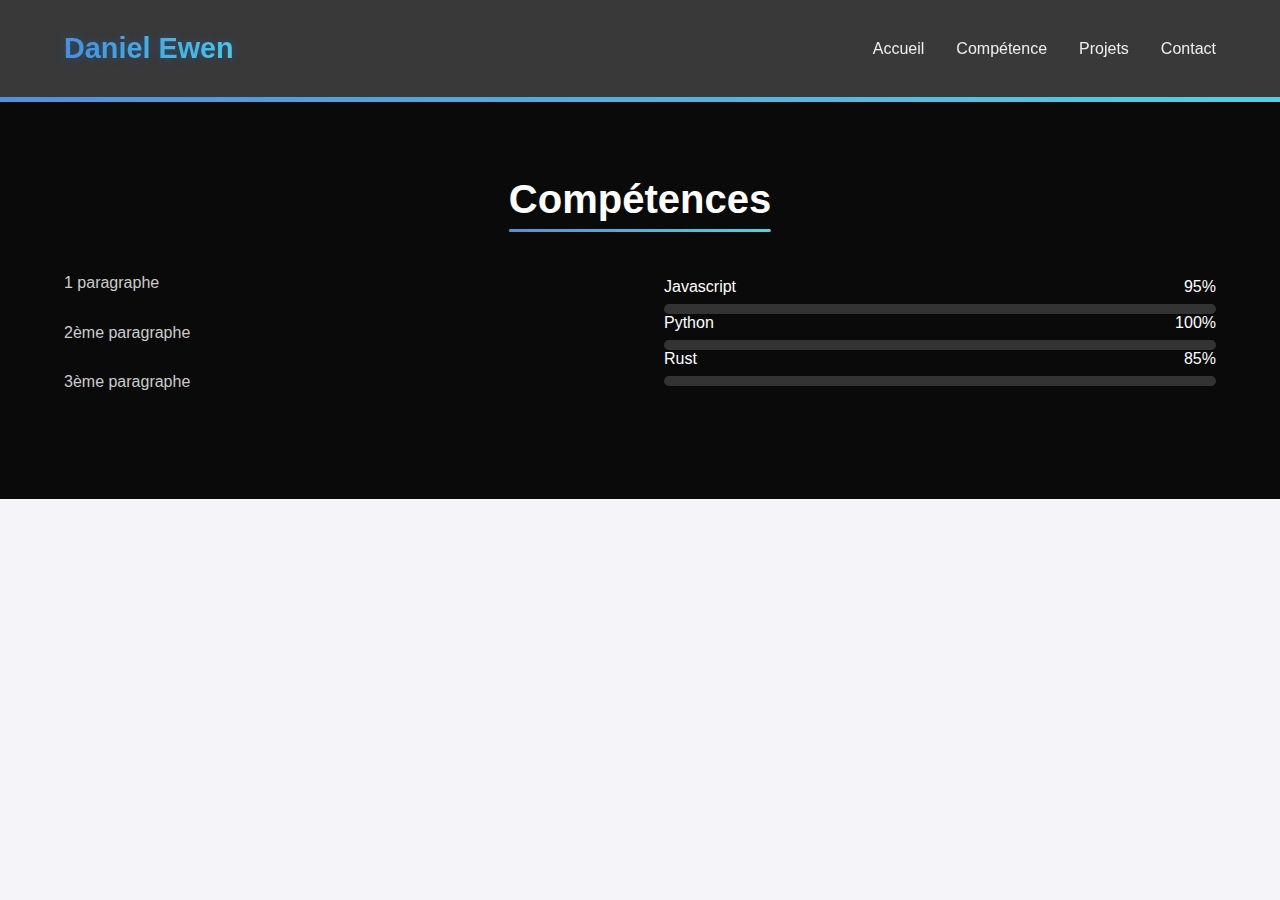
<file: competence.html>
<!DOCTYPE html>
<html lang="fr">
  <head>
    <meta charset="UTF-8" />
    <meta name="viewport" content="width=device-width,initial-scale=1.0" />
    <title>Daniel Ewen portfolio</title>

    <!--lien avec les différentes images-->
    <link
      rel="stylesheet"
      href="https://cdnjs.cloudflare.com/ajax/libs/font-awesome/6.4.0/css/all.min.css"
    />
    <link rel="stylesheet" href="style.css" />
  </head>

  <body>
    <nav>
      <div class="logo">Daniel<span> Ewen</span></div>
      <div class="nav-links">
        <a href="index.html">Accueil</a>
        <a href="competence.html">Compétence</a>
        <a href="projet.html">Projets</a>
        <a href="#contact">Contact</a>
      </div>
    </nav>
    <section class="competence" id="competence">
      <h2 class="section-title">Compétences</h2>
      <div class="competence-content">
        <div class="competence-text">
          <p>1 paragraphe</p>
          <p>2ème paragraphe</p>
          <p>3ème paragraphe</p>
        </div>
        <div class="skills">
          <div class="skill-item">
            <div class="skill-name">
              <span>Javascript</span>
              <span>95%</span>
            </div>
            <div class="skill-bar">
              <div class="skill-progress" style="width: 95%;">

              </div>
            </div>
             <div class="skill-item">
            <div class="skill-name">
              <span>Python</span>
              <span>100%</span>
            </div>
            <div class="skill-bar">
              <div class="skill-progress" style="width: 100%;">

              </div>
            </div>
             <div class="skill-item">
            <div class="skill-name">
              <span>Rust</span>
              <span>85%</span>
            </div>
            <div class="skill-bar">
              <div class="skill-progress" style="width: 85%;">

              </div>
            </div>


           
          </div>
        </div>
      </div>
    </section>

  </body>
</html>
</file>
<file: style.css>
:root {
  --neon-blue: #5390d9;
  --neon-pink: #56cfe1;
  --neon-purple: #72efdd;
  --neon-green: #80ffdb;
  --dark-bg: #010101;
  --darker-bg: #0a0a0a;
  --text-color: #eee;
}
* {
  margin: 0;
  padding: 0;
  box-sizing: border-box;
  font-family: "Segoe UI", Tahoma, Geneva, Verdana, sans-serif;
}
body {
  background-color: var(--dark-bg);

  color: var(--text-color);
  overflow-x: hidden;
}
nav {
  display: flex;
  justify-content: space-between;
  position : sticky;
  align-items: center;
  padding: 2rem 5%;
  width: 100%;
  z-index: 100;
  background-color: rgba(10, 10, 10, 0.8);
  backdrop-filter: blur(10px);
}
.logo {
  font-size: 1.8rem;
  font-weight: 700;
  background: linear-gradient(90deg, var(--neon-blue), var(--neon-pink));
  -webkit-background-clip: text;
  background-clip: text;
  color: transparent;
  text-shadow: 0 0 10px rgba(0, 136, 255, 0.3);
}
.nav-center {
  height: 75px;
  width: auto;

  /* On enlève l’effet “image” */
  background: none;

  border-radius: 0;
  transform: rotate(90deg);

  justify-content: center;
  align-items: center;
  display: flex;

  /* Couleur & glow identiques au texte */
  filter: brightness(1.2) contrast(1.1) saturate(1.1)
    drop-shadow(0 0 6px var(--neon-blue)) drop-shadow(0 0 10px var(--neon-pink));

  opacity: 1;
}
.nav-center:hover {
  filter: brightness(1.35) drop-shadow(0 0 10px var(--neon-blue))
    drop-shadow(0 0 18px var(--neon-pink));
}
.logo-enib {
  height: clamp(300px, 12vw, 300px); /* ← PLUS GRAND */
  width: auto;
}

.nav-links {
  display: flex;
  gap: 2rem;
}
.nav-links a {
  color: var(--text-color);
  text-decoration: none;
  font-weight: 500;
  position: relative;
  transition: all 0.3s ease;
}
.nav-links a:hover {
  color: var(--neon-blue);
}
.nav-links a::after {
  content: "";
  position: absolute;
  bottom: -5px;
  left: 0;
  width: 0;
  height: 2px;
  background: linear-gradient(90deg, var(--neon-blue), var(--neon-pink));
  transition: width 0.3s ease;
}
.nav-links a:hover::after {
  width: 100%;
}
/*section pour moi et ma description*/
.presentation {
  display: flex;
  justify-content: space-between;
  align-items: center;
  min-height: 100vh;
  padding: 0 5%;
  padding-top: 80px;
}
.presentation-content {
  max-width: 600px;
  z-index: 2;
}
.presentation h1 {
  font-size: 3.5rem;
  margin-bottom: 1.5rem;
  line-height: 1.2;
}
.presentation h1 span {
  background: linear-gradient(
    90deg,
    var(--neon-blue),
    var(--neon-pink),
    var(--neon-purple)
  );
  -webkit-background-clip: text;
  background-clip: text;
  color: transparent;
  animation: gradientShift 5s ease infinite;
  background-size: 200% 200%;
}
.presentation p {
  font-size: 1.2rem;
  margin-bottom: 2rem;
  line-height: 1.6;
  color: #ccc;
}
.cta-button {
  display: inline-block;
  padding: 0.8rem 2rem;
  background: linear-gradient(
    90deg,
    var(--neon-blue),
    var(--neon-pink),
    var(--neon-purple)
  );
  color: white;
  border: none;
  border-radius: 30px;
  font-weight: 600;
  text-decoration: none;
  cursor: pointer;
  transition: all 0.3s ease;
  box-shadow: 0 0 15px rgba(0, 136, 255, 0.5);
  position: relative;
  overflow: hidden;
}
.cta-button:hover {
  transform: translateY(-3px);
  box-shadow: 0 0 25px rgba(0, 136, 255, 0.8);
}
.cta-button:before {
  content: "";
  position: absolute;
  top: 0;
  left: -100%;
  width: 100%;
  height: 100%;
  background: linear-gradient(
    90deg,
    transparent,
    rgba(255, 255, 255, 0.2),
    transparent
  );
  transition: 0.5s;
}
.cta-button:hover::before {
  left: 100%;
}
/*photo de profil*/
.profile-container {
  position: relative;
  width: 400px;
  height: 400px;
  display: flex;
  justify-content: center;
  align-items: center;
}
.profile-pic {
  width: 300px;
  height: 300px;
  border-radius: 50%;
  object-fit: cover;
  border: 5px solid transparent;
  box-shadow:
    0 0 20px var(--neon-blue),
    0 0 40px var(--neon-purple),
    0 0 60px var(--neon-pink);
  animation:
    glow 4s ease-in-out infinite alternate,
    float 6s ease-in-out infinite;
  z-index: 1;
}
.profile-border {
  position: absolute;
  width: 320px;
  height: 320px;
  border-radius: 50%;
  border: 2px dashed var(--neon-green);
}
.profile-border:before {
  content: "";
  position: absolute;
  top: -10px;
  left: -10px;
  right: -10px;
  bottom: -10px;
  border-radius: 50%;
  border: 2px dashed var(--neon-blue);
  animation: spin 15s linear infinite reverse;
}
.langage-icons {
  position: absolute;
  width: 100%;
  height: 100%;
  animation: spin 30s linear infinite;
}
.langage-icon {
  position: absolute;
  font-size: 1.5rem;
  color: var(--neon-green);
  filter: drop-shadow(0 0 5px var(--neon-green));
}
/*animation*/
@keyframes gradientShift {
  0% {
    background-position: 0% 50%;
  }
  50% {
    background-position: 100% 50%;
  }
  100% {
    background-position: 0% 50%;
  }
}
@keyframes glow {
  0% {
    box-shadow:
      0 0 20px var(--neon-blue),
      0 0 40px var(--neon-purple),
      0 0 60px var(--neon-pink);
  }
  100% {
    box-shadow:
      0 0 30px var(--neon-pink),
      0 0 60px var(--neon-purple),
      0 0 90px var(--neon-blue);
  }
}
@keyframes float {
  0% {
    transform: translateY(0);
  }
  50% {
    transform: translateY(-10px);
  }
  100% {
    transform: translateY(0);
  }
}
@keyframes spin {
  0% {
    transform: rotate(0deg);
  }
  100% {
    transform: rotate(360deg);
  }
}
/*section compétence*/

.competence {
  padding: 5rem 5%;
  background-color: var(--darker-bg);
  position: relative;
}
.competence::before {
  content: "";
  position: absolute;
  top: 0;
  left: 0;
  width: 100%;
  height: 5px;
  background: linear-gradient(90deg, var(--neon-blue), var(--neon-pink));
}
.section-title {
  font-size: 2.5rem;
  margin-bottom: 3rem;
  text-align: center;
  position: relative;
  display: inline-block;
  left: 50%;
  transform: translateX(-50%);
}
.section-title::after {
  content: "";
  position: absolute;
  bottom: -10px;
  left: 0;
  width: 100%;
  height: 3px;
  background: linear-gradient(90deg, var(--neon-blue), var(--neon-pink));
  border-radius: 3px;
}
.competence-content {
  display: flex;
  gap: 3rem;
  align-items: center;
}
.competence-text {
  flex: 1;
}

.competence-text p {
  margin-bottom: 1.5rem;
  line-height: 1.6;
  color: #ccc;
}
.skills {
  flex: 1;
}
.skill-item {
  margin-bottom: 1.5rem;
}
.skill-name {
  display: flex;
  justify-content: space-between;
  margin-bottom: 0.5rem;
}
.skill-bar {
  height: 10px;
  background-color: #333;
  border-radius: 5px;
  overflow: hidden;
}
.skill-progress1 {
  height: 100%;
  border-radius: 5px;
  background: linear-gradient(90deg, var(--neon-blue), var(--neon-pink));
  animation: fillBar1 2s ease-out forwards;
}
.skill-progress2 {
  height: 100%;
  border-radius: 5px;
  background: linear-gradient(90deg, var(--neon-blue), var(--neon-pink));
  animation: fillBar2 2s ease-out forwards;
}
.skill-progress3 {
  height: 100%;
  border-radius: 5px;
  background: linear-gradient(90deg, var(--neon-blue), var(--neon-pink));
  animation: fillBar3 2s ease-out forwards;
}
.skill-progress4 {
  height: 100%;
  border-radius: 5px;
  background: linear-gradient(90deg, var(--neon-blue), var(--neon-pink));
  animation: fillBar4 2s ease-out forwards;
}
.projets {
  padding: 5rem 5%;
  position: relative;
}
.projets-grid {
  display: grid;
  grid-template-columns: repeat(auto-fit, minmax(300px, 1fr));

  gap: 2rem;

  margin-top: 2rem;
}
.projet-card {
  background-color: var(--darker-bg);
  border-radius: 10px;
  overflow: hidden;
  transition: transform 0.3s ease;
  position: relative;
  border: 1px solid #333;
  filter: grayscale(100%);
  transition: filter 0.4s ease;
}
.projet-card:hover {
  transform: translateY(-10px);
  box-shadow: 0 10px 20px rgba(0, 136, 255, 0.2);
  border: 1px solid var(--neon-blue);
  filter: grayscale(0%);
}
.projet-img {
  width: 100%;
  height: 200px;
  object-fit: cover;
}
.projet-info {
  padding: 1.5rem;
}
.projet-title {
  font-size: 1.3rem;
  margin-bottom: 0.5rem;
  color: var(--neon-blue);
}
.projet-description {
  color: #ccc;
  margin-bottom: 1rem;
  line-height: 1.5;
}
.projet-tech {
  display: flex;
  flex-wrap: wrap;
  gap: 0.5rem;
  margin-bottom: 1rem;
}
.tech-tag {
  background-color: rgba(0, 136, 255, 0.2);
  color: var(--neon-blue);
  padding: 0.3rem 0.8rem;
  border-radius: 20px;
  font-size: 0.8rem;
}
.projet-links {
  display: flex;
  gap: 1rem;
}
.projet-link {
  color: white;
  text-decoration: none;
  font-size: 0.9rem;
  display: flex;
  align-items: center;
  gap: 0.3rem;
  transition: color 0.3s ease;
}
.projet-link:hover {
  color: var(--neon-pink);
}
.contact {
  padding: 5rem 5%;
  background-color: transparent;
  position: relative;
}
.contact-form {
  max-width: 600px;
  margin: 0 auto;
  display: grid;
  gap: 1.5rem;
}
.form-group {
  display: flex;
  flex-direction: column;
  gap: 0.5rem;
}
.form-label {
  font-weight: 500;
}
.form-input,
.form-textarea {
  padding: 0.8rem 1rem;
  background-color: #222;
  border: 1px solid #333;
  color: white;
  font-size: 1rem;
  transition: all 0.3s ease;
}
.form-input:focus,
.form-textarea:focus {
  outline: none;
  border-color: var(--neon-blue);
  box-shadow: 0 0 10px rgba(0, 136, 255, 0.3);
}
.form-textarea {
  min-height: 150px;
  resize: vertical;
}
.submit-btn {
  background: linear-gradient(90deg, var(--neon-blue), var(--neon-pink));
  background-color: var(--neon-pink);

  color: white;
  border: none;
  padding: 1rem;
  border-radius: 5px;
  font-weight: 600;
  cursor: pointer;
  transition: all 0.3s ease;
  box-shadow: 0 0 15px rgba(0, 136, 255, 0.3);
}
.submit-btn:hover {
  transform: translateY(-3px);
  box-shadow: 0 0 25px rgba(0, 136, 255, 0.5);
}
footer {
  text-align: center;
  padding: 2rem;
  background-color: #0a0a0a;
  position: relative;
}
.social-links {
  display: flex;
  justify-content: center;
  gap: 1.5rem;
  margin-bottom: 1.5rem;
}
.social-link {
  color: #ccc;
  font-size: 1.5rem;
  transition: all 0.3s ease;
}
.social-link:hover {
  color: var(--neon-blue);
  transform: translateY(-3px);
}
.copyright {
  color: #666;
  font-size: 0.9rem;
}

@keyframes fillBar1 {
  from {
    width: 0;
  }
  to {
    width: 95%;
  }
}
@keyframes fillBar2 {
  from {
    width: 0;
  }
  to {
    width: 100%;
  }
}
@keyframes fillBar3 {
  from {
    width: 0;
  }
  to {
    width: 85%;
  }
}
@keyframes fillBar4 {
  from {
    width: 0;
  }
  to {
    width: 20%;
  }
}

html {
  scroll-behavior: smooth;
}

@media (max-width: 992px) {
  .presentation {
    flex-direction: column;
    text-align: center;
    padding-top: 120px;
  }
  .presentation-content {
    margin-bottom: 3rem;
  }
  .competence-content {
    flex-direction: column;
  }
}
@media (max-width: 768px) {
  nav {
    padding: 0.6rem 4%;
    height: 120px;
  }

  .nav-links {
    display: none;
  }
  .presentation h1 {
    font-size: 2.5rem;
  }
  .logo {
    font-size: 1.2rem;
  }

  .logo-enib img {
    height: 36px;
  }
  .profile-container {
    width: 300px;
    height: 300px;
  }
  .profile-pic {
    width: 250px;
    height: 250px;
  }
  .profile-border {
    width: 270px;
    height: 270px;
  }
}
/*scrollbar*/
::-webkit-scrollbar {
  width: 10px;
}
::-webkit-scrollbar-track {
  background: var(--darker-bg);
}
::-webkit-scrollbar-thumb {
  background: var(--neon-purple);
  border-radius: 5px;
}
::-webkit-scrollbar-thumb:hover {
  background: var(--neon-pink);
}

/* Fond animé futuriste */
#particles-js {
  position: fixed;
  width: 100%;
  height: 100%;
  background: radial-gradient(circle at center, #060b22, #020414);
  z-index: -1;
  top: 0;
  left: 0;
}

body {
  position: relative;
  z-index: 1;
  color: #fff;
  background: transparent;
}

* {
  margin: 0;
  padding: 0;
  box-sizing: border-box;
}

body {
  font-family: Arial, sans-serif;
  background-color: #f4f4f9;
  overflow-x: hidden;
}

#particles-js {
  position: fixed;
  top: 0;
  left: 0;
  width: 100%;
  height: 100%;
  z-index: -1;
}

* {
  margin: 0;
  padding: 0;
  box-sizing: border-box;
}

body {
  font-family: Arial, sans-serif;
  background-color: #f4f4f9;
  overflow-x: hidden;
}

#particles-js {
  position: fixed;
  top: 0;
  left: 0;
  width: 100%;
  height: 100%;
  z-index: -1;
}

* {
  margin: 0;
  padding: 0;
  box-sizing: border-box;
}

body {
  font-family: Arial, sans-serif;
  background-color: #f4f4f9;
  overflow-x: hidden;
}

.form-status {
  margin-top: 1rem;
  font-weight: 600;
  opacity: 0;
  transition: opacity 0.3s ease;
}

.form-status.success {
  color: #2e7d32;
  opacity: 1;
}

.form-status.error {
  color: #c62828;
  opacity: 1;
}

.press-section {
  padding: 80px 10%;
  background: var(--darker-bg);
  color: #e5e7eb;
}

.press-intro {
  text-align: center;
  max-width: 700px;
  margin: 0 auto 50px;
  font-size: 20px;
  color: var(--text-color);
}

.press-grid {
  display: grid;
  grid-template-columns: repeat(auto-fit, minmax(280px, 1fr));
  gap: 30px;
  margin-bottom: 60px;
}

.press-card {
  background: var(--darker-bg);
  border-radius: 14px;
  overflow: hidden;
  box-shadow: 0 20px 30px rgba(0, 136, 255, 0.2);
  text-decoration: none;
  color: inherit;
  border-color: var(--neon-blue);
  transition:
    transform 0.3s ease,
    box-shadow 0.3s ease;
}

.press-card:hover {
  transform: translateY(-10px);
  box-shadow: 0 10px 20px rgba(0, 136, 255, 0.2);
  border: 1px solid var(--neon-blue);
  filter: grayscale(0%);
}

.press-card img {
  width: 100%;
  height: 260px;
  object-fit: cover;
}
.press-card img:hover {
  transform: scale(1.05);
  transition: transform 0.3s ease;
}
.press-content {
  padding: 16px;
}

.press-content h3 {
  font-size: 17px;
  margin-bottom: 6px;
}

.press-content span {
  font-size: 14px;
  color: #94a3b8;
}

.press-impact {
  max-width: 800px;
  margin: 0 auto;
  background: var(--darker-bg);
  box-shadow: 0 20px 30px rgba(0, 136, 255, 0.2);
  padding: 30px;
  border-radius: 16px;
}
.press-impact:hover {
  transform: translateY(-10px);
  box-shadow: 0 10px 20px rgba(0, 136, 255, 0.2);
  border: 1px solid var(--neon-blue);
  filter: grayscale(0%);
}
.press-impact h3 {
  margin-bottom: 12px;
  font-size: 20px;
}

.press-impact p {
  line-height: 1.6;

  color: var(--text-color);
}
</file>
